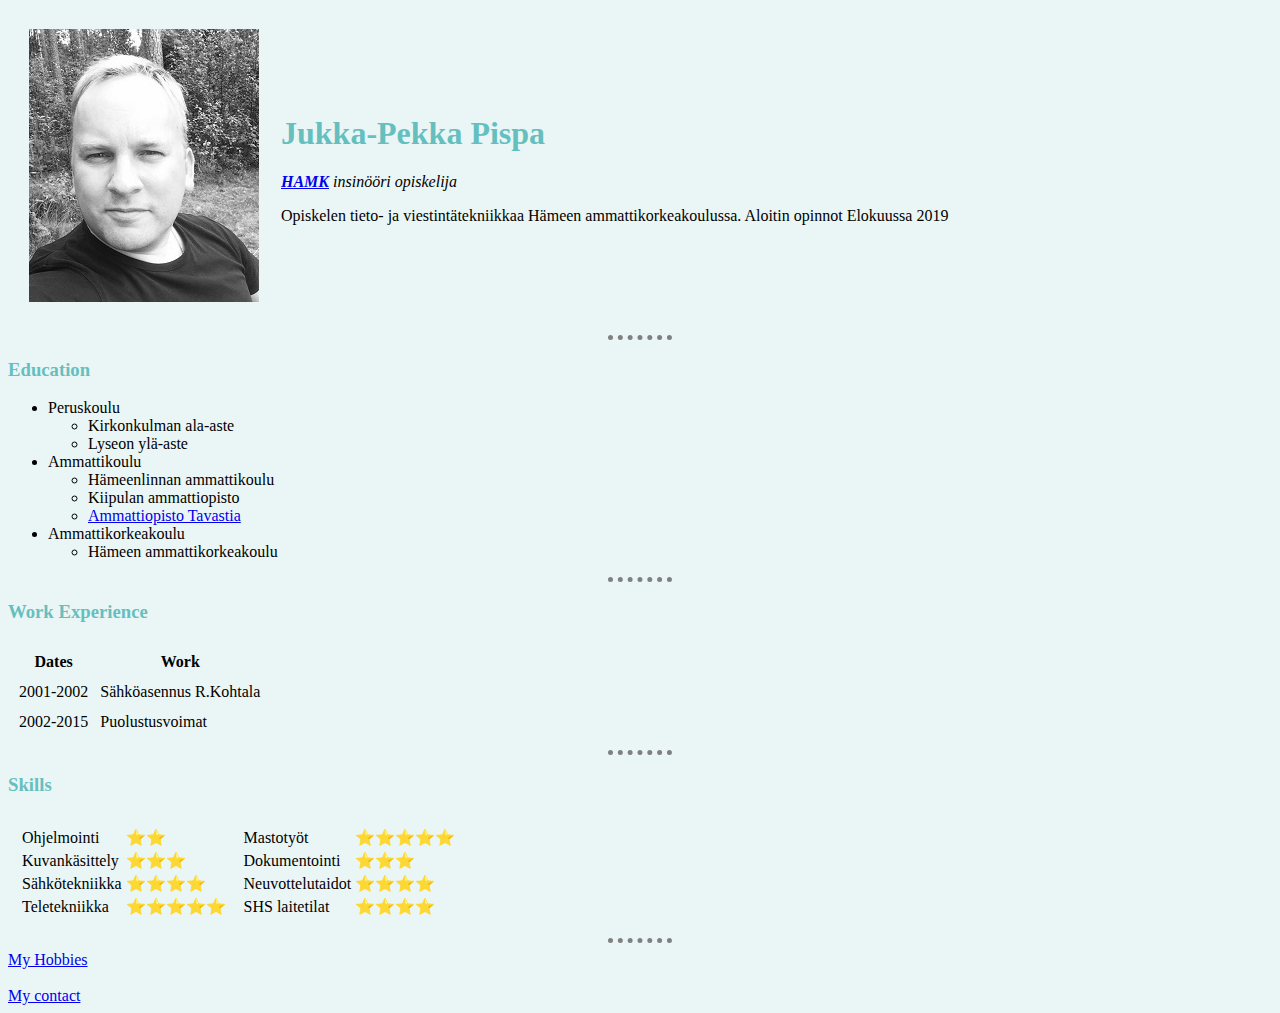
<file: index.html>
<!DOCTYPE html>
<html lang="en" dir="ltr">

<head>
  <meta charset="utf-8">
  <!-- utf-8 on suositeltu koodaus mitä käytetään -->
  <meta name="description" content="Jukka's Personal Site kertoo tämän sivuston kehittäjän elämästä">
  <!-- meta name:lla saadaan hakukoneille informaatio sivuston sisällöstä -->
  <title>Jukka's Personal Site 💚</title>
  <!-- title näkyy nettisivun kehyksessä -->
  <link rel="stylesheet" href="css/styles.css">
</head>
<!-- sivuun otetaan mallia Jon Kleinbergin sivusta -->
<!-- www.cs.cornell.edu/home/kleinber -->

  <table cellspacing="20">
    <!-- lisäsin tableen spacingia 20 -->
    <tr>
      <td>
        <img src="images/jukka1.jpg" alt="Jukan profiilikuva"><!-- laitoin imagen tablen sisään -->
        <!-- img src="https://pispan.fi/wp-content/uploads/2020/08/tarina_5.jpg" alt="Jukan profiilikuva" -->
      </td>
      <td>
        <h1>Jukka-Pekka Pispa</h1><!-- pääotsikko -->
        <p><em><strong><a href="https://www.hamk.fi">HAMK</a></strong> insinööri opiskelija</em></p>
        <!-- hyödynnetään em tägiä kursivointiin ja strong tägiä lihavointiin -->
        <!-- a href tägillä lisätään linkkejä -->
        <p>Opiskelen tieto- ja viestintätekniikkaa Hämeen ammattikorkeakoulussa.
          Aloitin opinnot Elokuussa 2019</p>
      </td><!-- laitoin tablen sisään aineiston -->
    </tr>
  </table>

  <hr><!-- vaakaviiva sivulle -->
  <h3>Education</h3><!-- alaotsikko -->
  <ul>
    <!-- UL tägillä tehdään lista, jossa pisteet edessä -->
    <li>Peruskoulu</li><!-- LI tägi tekee rivit -->
    <ul>
      <li>Kirkonkulman ala-aste</li>
      <li>Lyseon ylä-aste</li>
    </ul>
    <li>Ammattikoulu</li>
    <ul>
      <li>Hämeenlinnan ammattikoulu</li>
      <li>Kiipulan ammattiopisto</li>
      <li><a href="https://www.kktavastia.fi/ammattiopisto/">Ammattiopisto Tavastia</a></li><!-- linkin teko otsikosta -->
    </ul>
    <li>Ammattikorkeakoulu</li>
    <ul>
      <li>Hämeen ammattikorkeakoulu</li>
    </ul>
  </ul>
  <hr><!-- horizontal rules -->
  <h3>Work Experience</h3>
  <table cellspacing="10">
    <!-- taulukon tekoa -->
    <thead>
      <!-- käytetään useampaa headia, muotoilun takia -->
      <tr>
        <!-- table row eli pelkkä kehys vasemmalta oikealle -->
        <th>Dates</th><!-- table head eli otsikko -->
        <th>Work</th>
      </tr>
    </thead>
    <tbody>
      <tr>
        <td>2001-2002</td><!-- table data eli kehyksen sisään tuleva aineisto, jos useampi menee vasemmalta oikealle -->
        <td>Sähköasennus R.Kohtala</td>
      </tr>
      <tr>
        <td>2002-2015</td>
        <td>Puolustusvoimat</td>
      </tr>
    </tbody>
    <tfoot>

    </tfoot>

  </table>
  <hr><!-- horizontal rules -->
  <h3>Skills</h3>
  <table cellspacing="10">
    <!-- rakenteessa on useampi taulu, yhden taulun sisällä -->
    <tr>
      <!-- rakenteen sisässä on kaksi tablerowta, johon sisällytetty usampia tr elementtejä -->
      <td>
        <table>
          <tr>
            <td>Ohjelmointi</td>
            <td>⭐⭐</td><!-- emojit aukeaa näppäimillä: WIN + . -->
          </tr>
          <tr>
            <td>Kuvankäsittely</td>
            <td>⭐⭐⭐</td>
          </tr>
          <tr>
            <td>Sähkötekniikka</td>
            <td>⭐⭐⭐⭐</td>
          </tr>
          <tr>
            <td>Teletekniikka</td>
            <td>⭐⭐⭐⭐⭐</td>
          </tr>
        </table>
      </td>
      <td>
        <table>
          <tr>
            <td>Mastotyöt</td>
            <td>⭐⭐⭐⭐⭐</td>
          </tr>
          <tr>
            <td>Dokumentointi</td>
            <td>⭐⭐⭐</td>
          </tr>
          <tr>
            <td>Neuvottelutaidot</td>
            <td>⭐⭐⭐⭐</td>
          </tr>
          <tr>
            <td>SHS laitetilat</td>
            <td>⭐⭐⭐⭐</td>
          </tr>
        </table>
      </td>
    </tr>
  </table>
  <hr>
  <a href="hobbies.html">My Hobbies</a><br><br>
  <a href="contact.html">My contact</a>
</body>

</html>
</file>
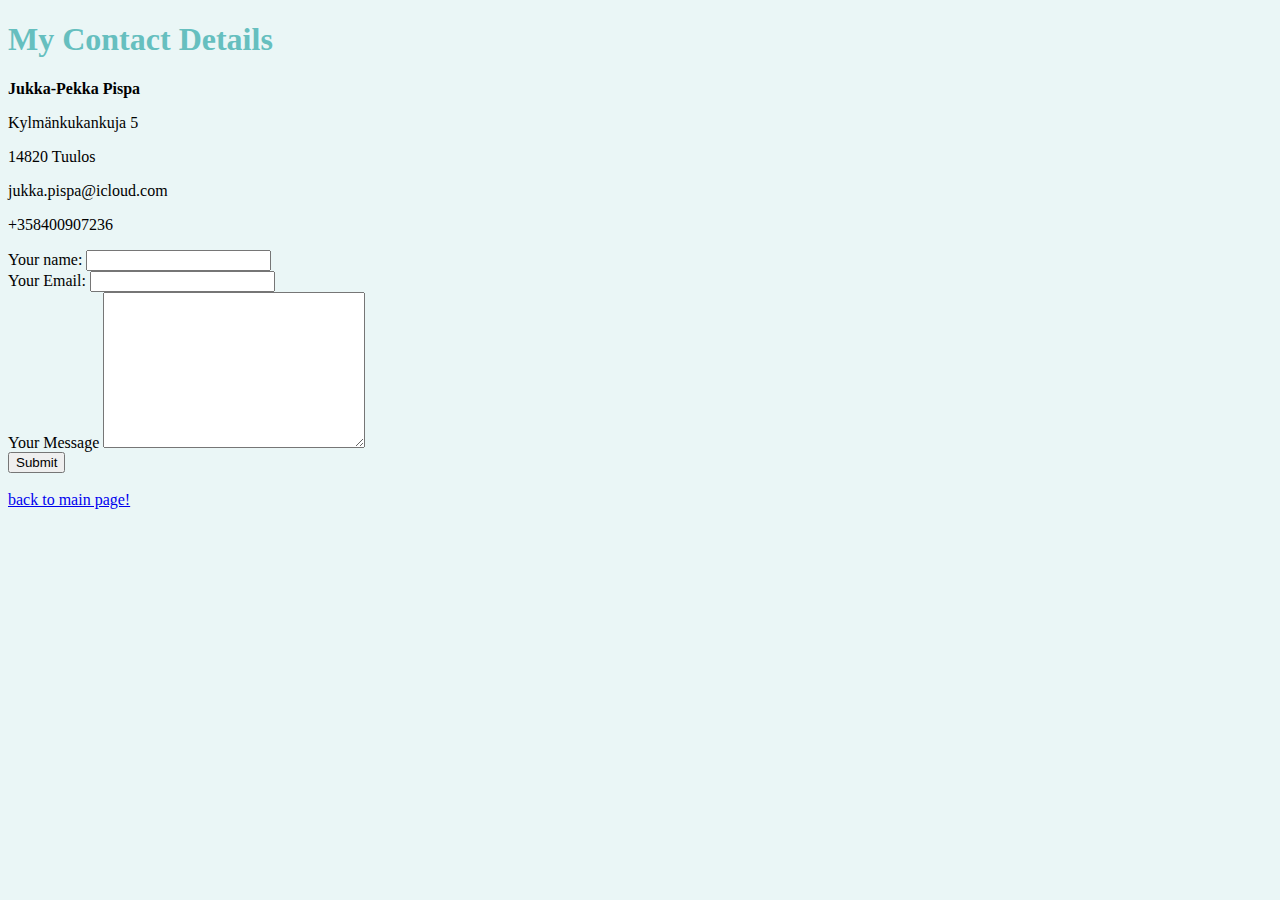
<file: contact.html>
<!DOCTYPE html>
<html lang="en" dir="ltr">

<head>
  <meta charset="utf-8">
  <title></title>
  <link rel="stylesheet" href="css/styles.css">
</head>

<body>
  <h1>My Contact Details</h1>
  <p><strong>Jukka-Pekka Pispa</strong></p>
  <p>Kylmänkukankuja 5</p>
  <p>14820 Tuulos</p>
  <p>jukka.pispa@icloud.com</p>
  <p>+358400907236</p>

  <form action="mailto:partypoju@gmail.com" method="post" enctype="text/plain"><!-- tehdään lomake millä voi lähestyä sivun pitäjää -->
    <label>Your name:</label><!-- lomakkeen nimi -->
    <input type="text" name="your name" value=""><!-- input arvoja:text, submit, file, date, radio, range... -->
    <br>
    <label>Your Email:</label>
    <input type="email" name="your email" value="">
    <br>
    <label>Your Message</label>
    <textarea name="your message" rows="10" cols="30"></textarea>
    <br>
    <input type="submit" name="">
    <br>
  </form><!-- input arvoja löytyy paljon -->
  <br>
  <a href="index.html">back to main page!</a>
  <br>
  <br>
</body>

</html>
</file>
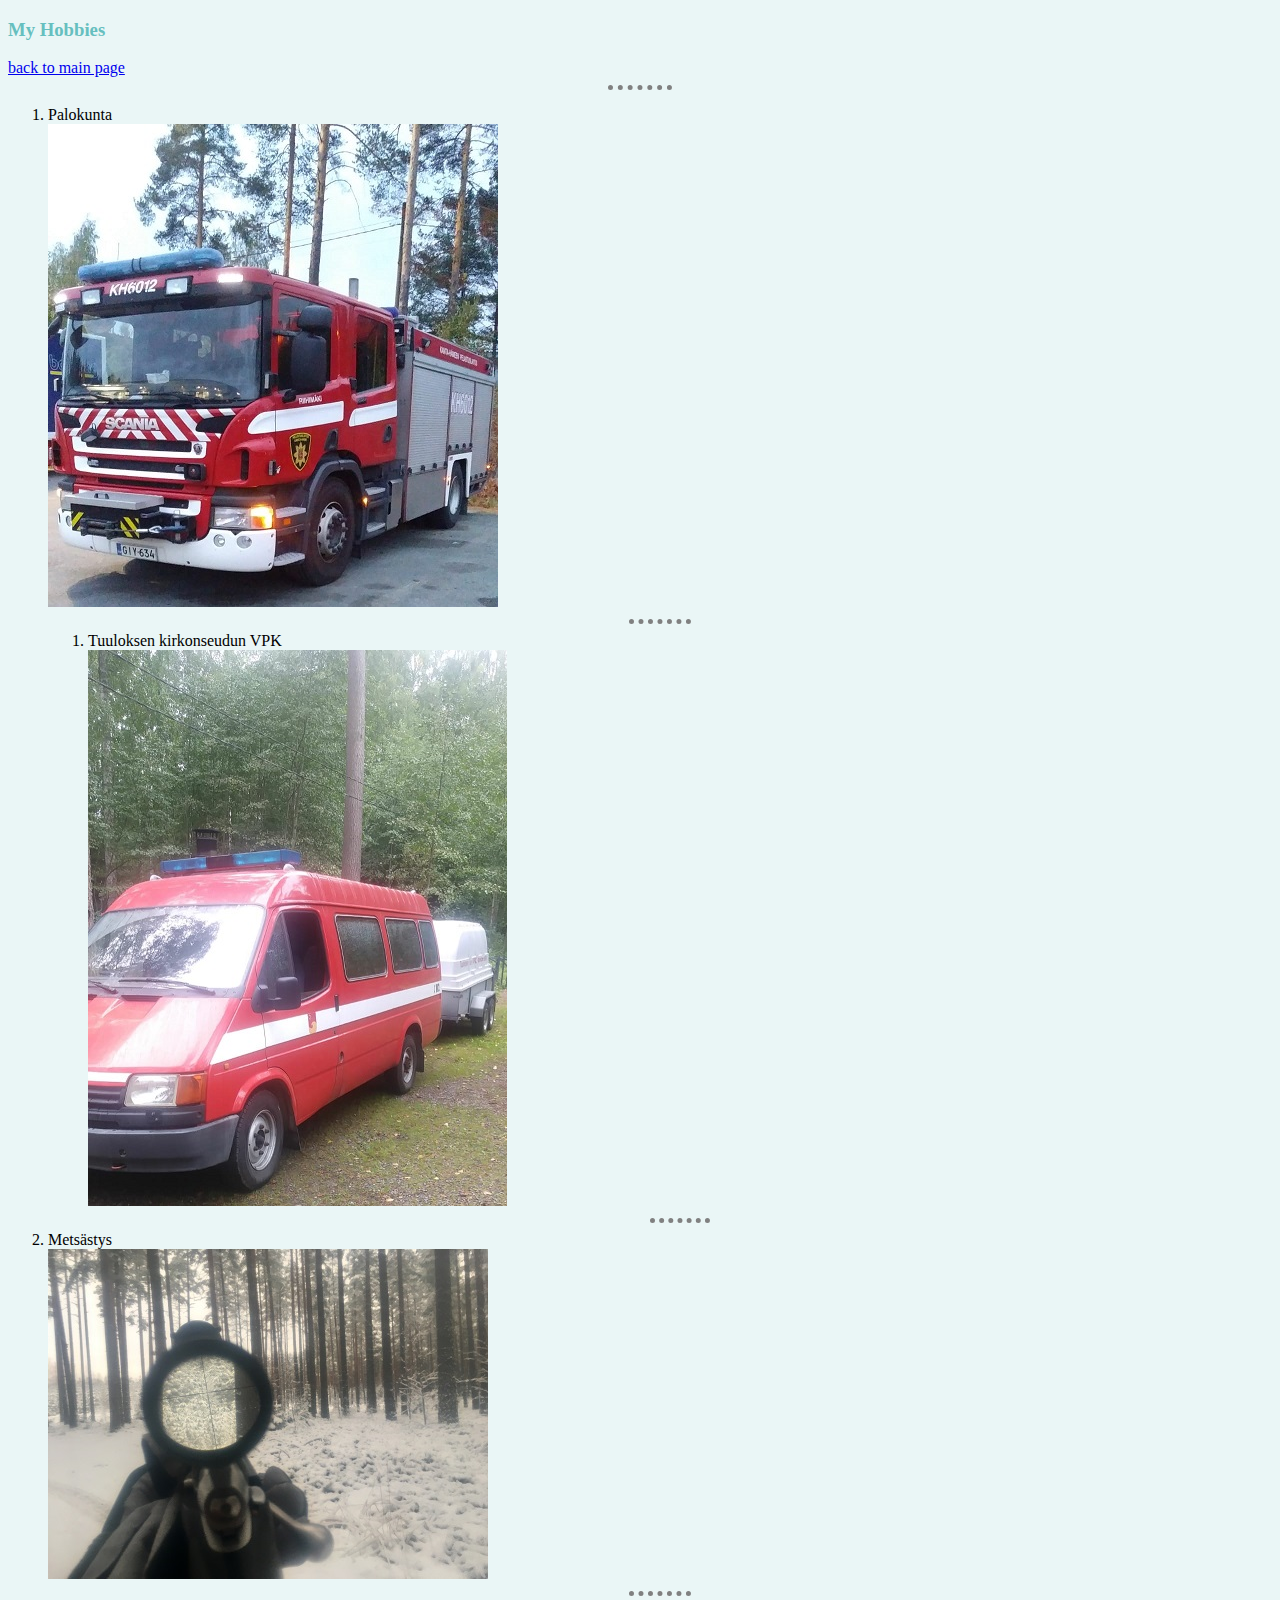
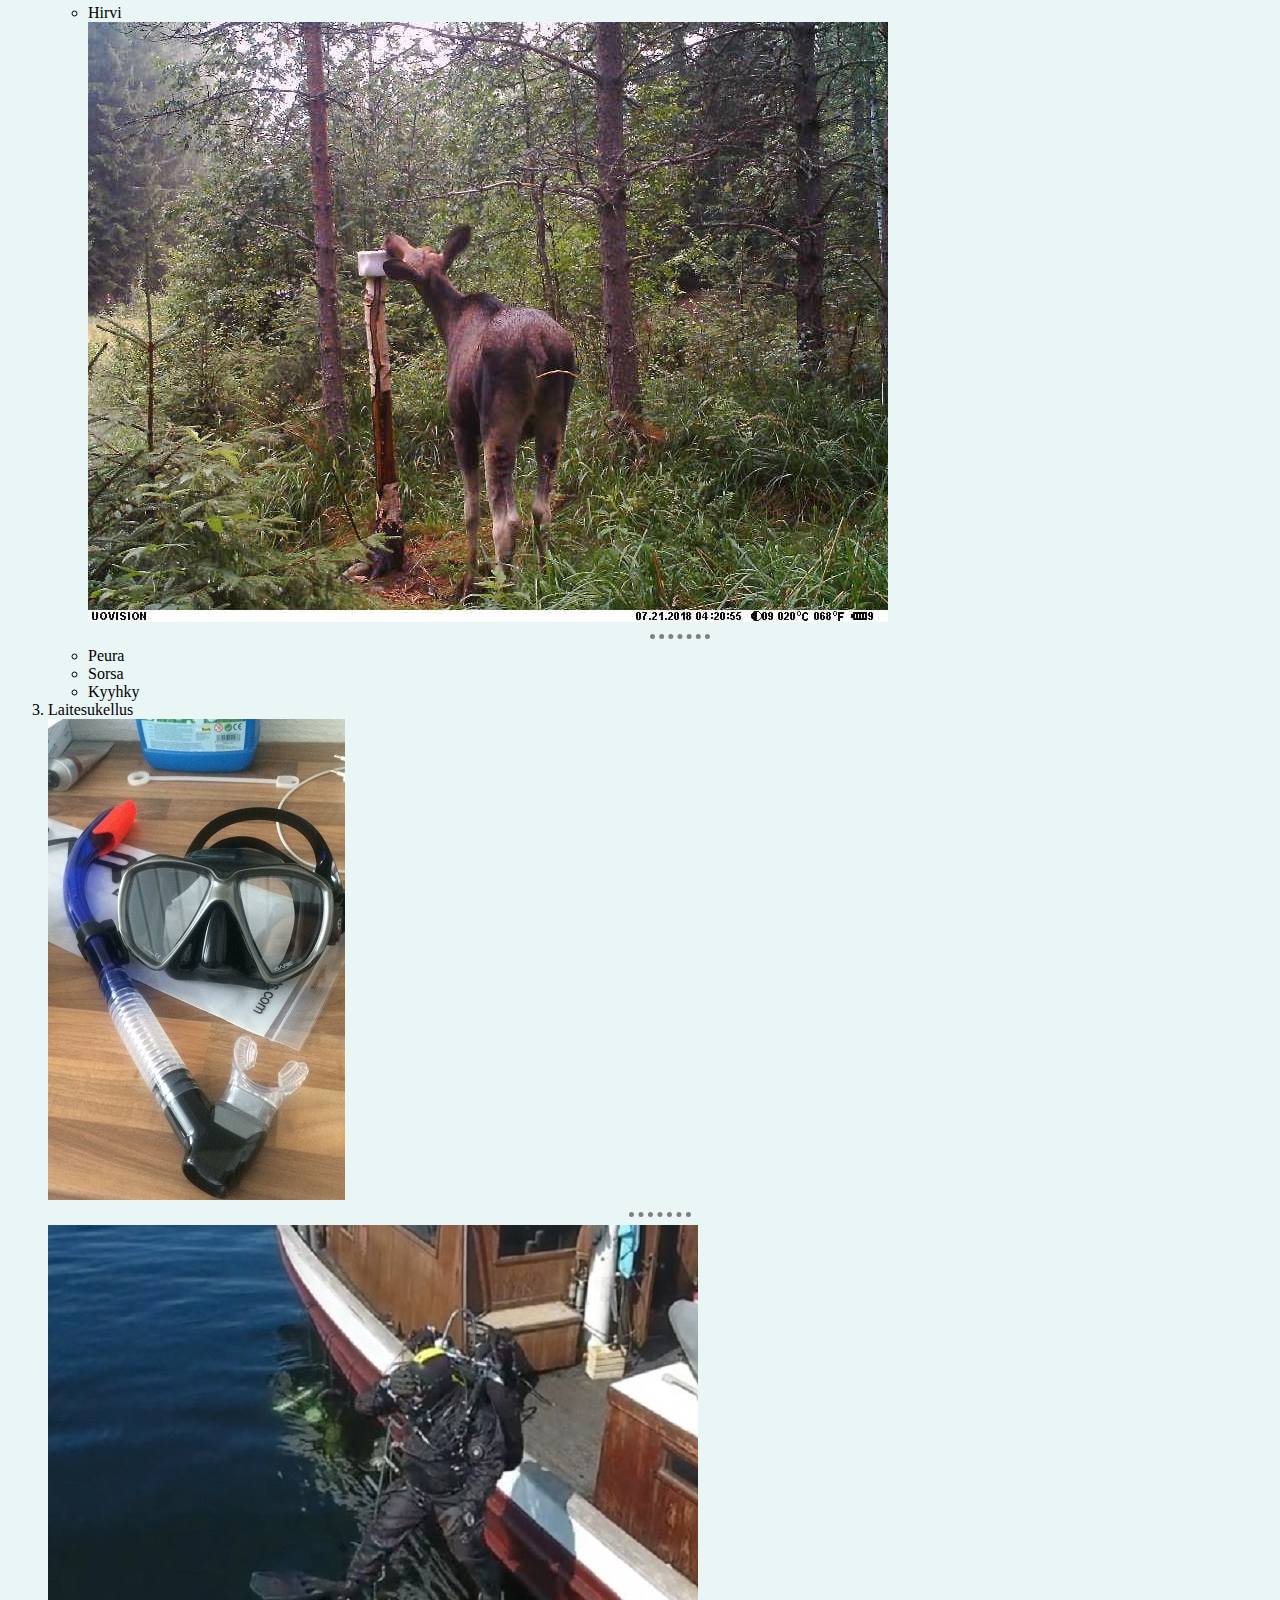
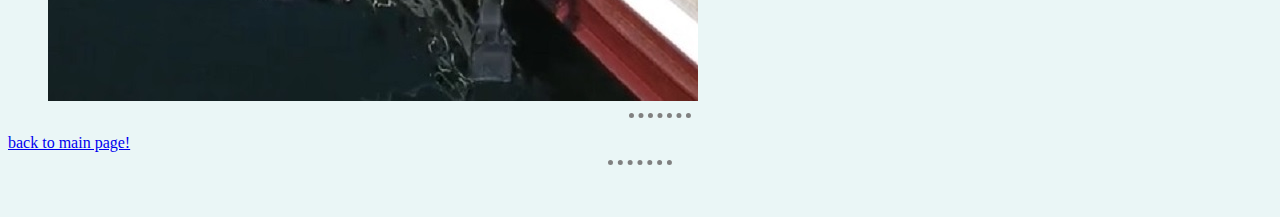
<file: hobbies.html>
<!DOCTYPE html>
<html lang="en" dir="ltr">

<head>
  <meta charset="utf-8">
  <title>My Hobbies</title>
  <link rel="stylesheet" href="css/styles.css">
</head>

<body>
  <h3>My Hobbies</h3> <a href="index.html">back to main page</a>
  <hr><!-- vaakaviiva sivulle -->
  <ol>
    <!-- OL tägillä tehdään lista, jossa numerot edessä -->
    <li>Palokunta</li>
    <img src="images/palokunta2.jpg" alt="paloauto">
    <hr><!-- vaakaviiva sivulle -->
    <ol>
      <li>Tuuloksen kirkonseudun VPK</li>
      <img src="images/palokunta1.jpg" alt="paloauto">
      <hr><!-- vaakaviiva sivulle -->
    </ol>
    <li>Metsästys</li>
    <img src="images/metsastys1.jpg" alt="kiikaritähtäin">
    <hr><!-- vaakaviiva sivulle -->
    <ul>
      <li>Hirvi</li>
      <img src="images/metsastys2.jpg" alt="Hirvi">
      <hr><!-- vaakaviiva sivulle -->
      <li>Peura</li>
      <li>Sorsa</li>
      <li>Kyyhky</li>
    </ul>
    <li>Laitesukellus</li>
    <img src="images/sukellus1.jpg" alt="snorkkelit">
    <hr><!-- vaakaviiva sivulle -->
    <img src="images/sukellus2.jpg" alt="sukeltaja">
    <hr><!-- vaakaviiva sivulle -->
  </ol>
  <a href="index.html">back to main page!</a>
  <hr><!-- vaakaviiva sivulle -->
  <br>
  <br>
</body>

</html>
</file>
<file: css/styles.css>
body {
  background-color: #EAF6F6;
}
hr {
  border-style: none;
  border-top-style: dotted;
  border-color: grey;
  border-width: 5px;
  width: 5%;
}
H1{
  color: #66BFBF;

}
H3{
  color: #66BFBF;
}
</file>
